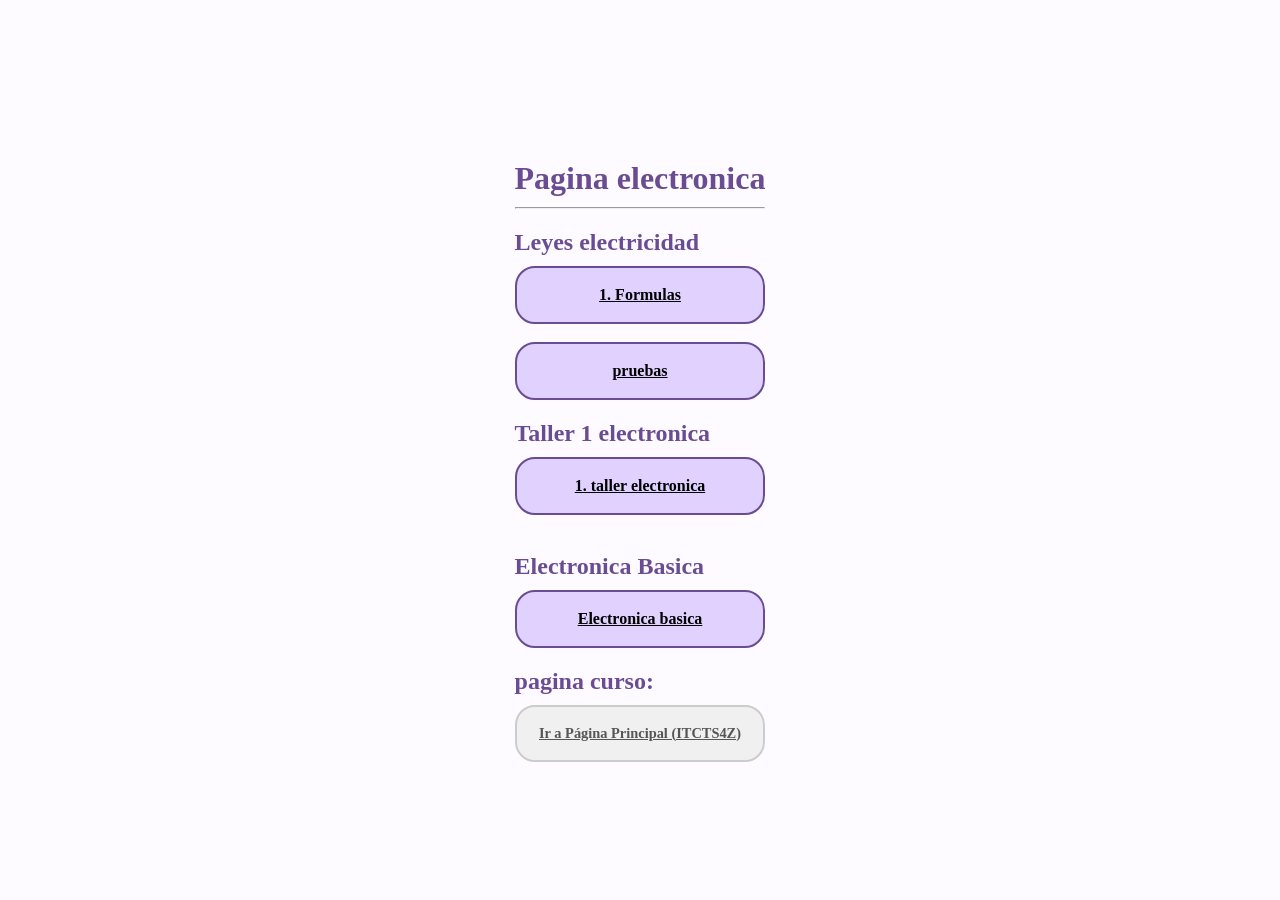
<file: index.html>
<!DOCTYPE html>
<html lang="en">

<head>
    <meta charset="UTF-8">
    <meta name="viewport" content="width=device-width, initial-scale=1.0">
    <title>index</title>
    <link href="css/syles_1.css" rel="stylesheet" />
</head>

<body>
    <div class="contenedor_indice">
        <h1>Pagina electronica</h1>
        <hr>

        <div class="menu_opciones">
            <div class="corte_1">
                <h2>Leyes electricidad</h2>
                <div class="button">
                    <a href="formulas_fisica\formulas.html" class="opcion-card btn">
                        1. Formulas
                    </a>
                    <br>
                    <a href="pruebas/pruebas.html" class="opcion-card btn">
                        pruebas
                    </a>
                </div>
            </div>

            <div class="corte_2">
                <h2>Taller 1 electronica</h2>
                <a href="taller_1_electronica\taller_parte1.html" class="opcion-card btn">
                    1. taller electronica
                </a>
                <br>
            </div>

            <div class="corte_3">
                <h2>Electronica Basica</h2>
                <a href="electronica_basica\unidad_1.html" class="opcion-card btn">
                    Electronica basica
                </a>
            </div>

            <div class="return">
                <h2> pagina curso: </h2>
                <a href="https://jarudev.github.io/itcts4z/" class="opcion-card btn-externo">
                    Ir a Página Principal (ITCTS4Z)
                </a>
            </div>

        </div>
    </div>

</body>

</html>
</file>
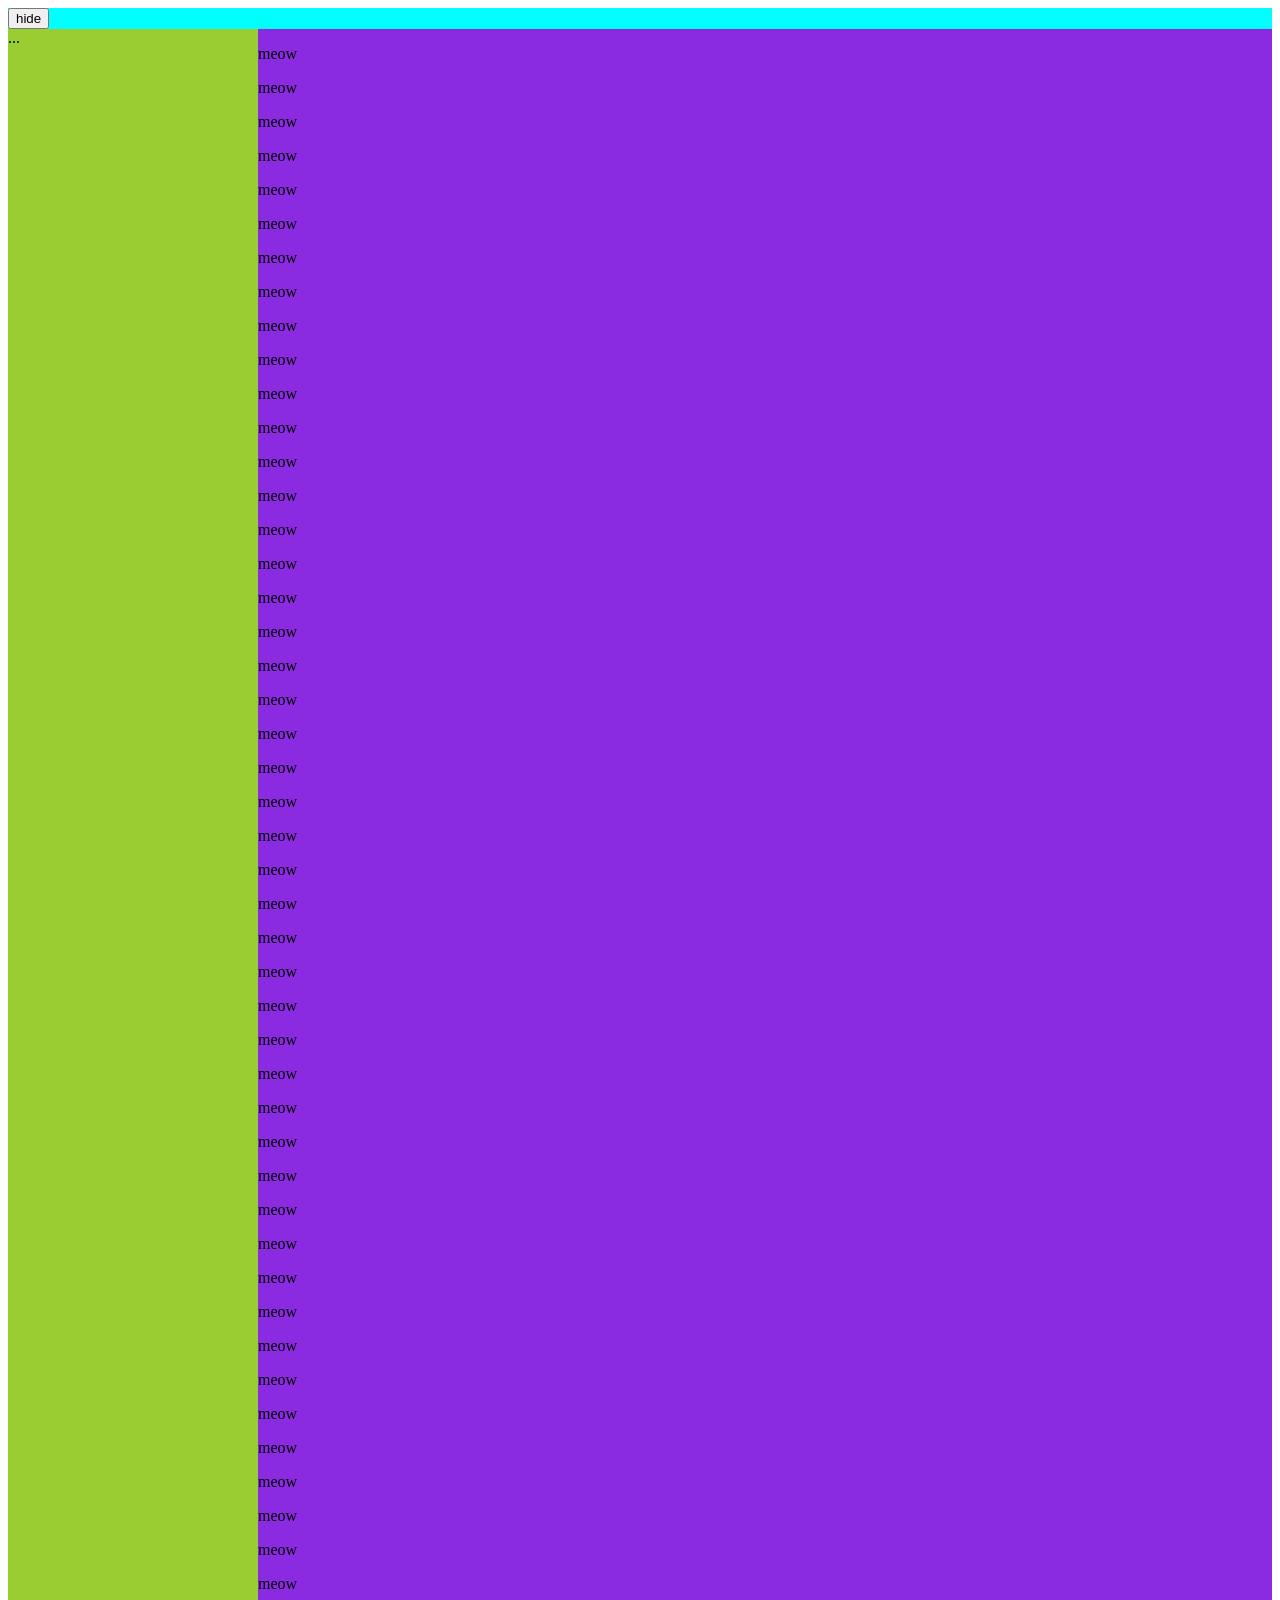
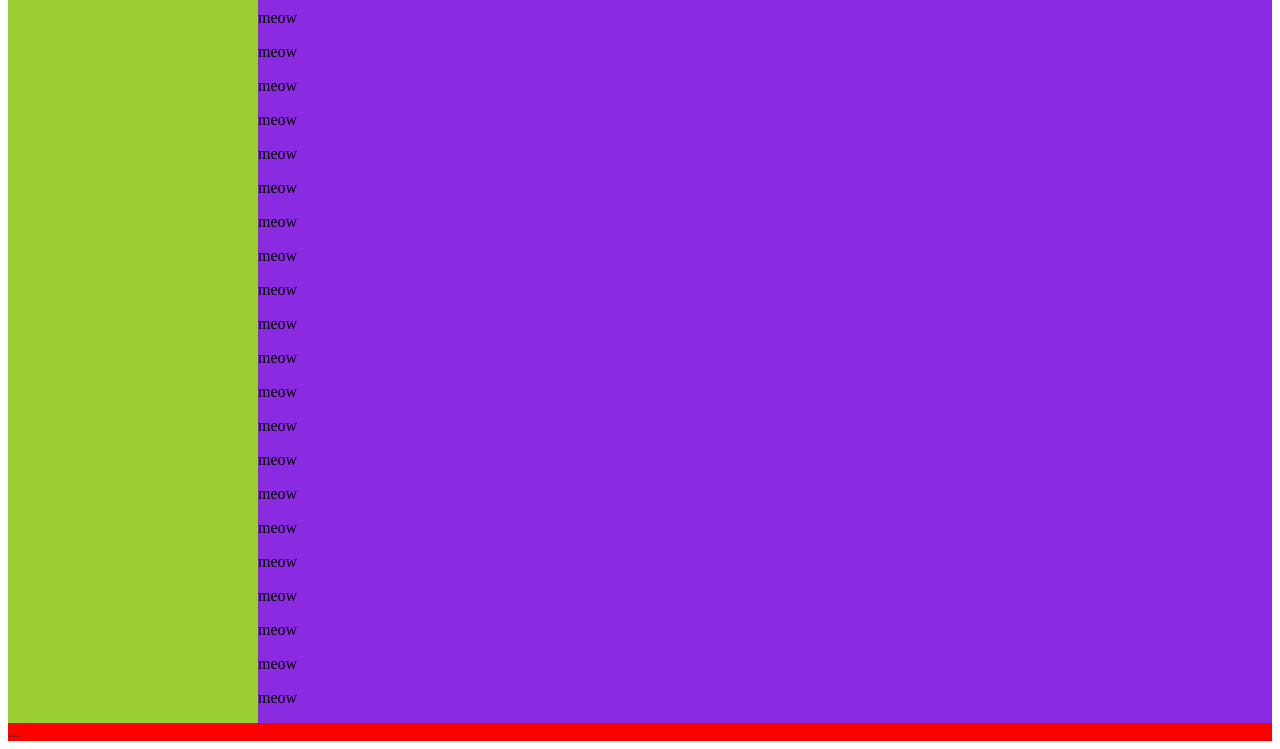
<file: pruebas/pruebas.html>
<!doctype html>
<html lang="en">

<head>
    <meta charset="UTF-8" />
    <meta name="viewport" content="width=device-width, initial-scale=1.0" />
    <link href="pruebas.css" rel="stylesheet" />
    <script src="wawawa copy.js" defer> </script>
    <title>Document</title>


</head>

<body>
    <div class="gray_box">
        <div class="navbar">
            <button class="sidebar_toggle" id="toggle"></button>
        </div>
        <div class="sidebar" id="hiddeable">...</div>
        <div class="content">
            <p>meow</p>
            <p>meow</p>
            <p>meow</p>
            <p>meow</p>
            <p>meow</p>
            <p>meow</p>
            <p>meow</p>
            <p>meow</p>
            <p>meow</p>
            <p>meow</p>
            <p>meow</p>
            <p>meow</p>
            <p>meow</p>
            <p>meow</p>
            <p>meow</p>
            <p>meow</p>
            <p>meow</p>
            <p>meow</p>
            <p>meow</p>
            <p>meow</p>
            <p>meow</p>
            <p>meow</p>
            <p>meow</p>
            <p>meow</p>
            <p>meow</p>
            <p>meow</p>
            <p>meow</p>
            <p>meow</p>
            <p>meow</p>
            <p>meow</p>
            <p>meow</p>
            <p>meow</p>
            <p>meow</p>
            <p>meow</p>
            <p>meow</p>
            <p>meow</p>
            <p>meow</p>
            <p>meow</p>
            <p>meow</p>
            <p>meow</p>
            <p>meow</p>
            <p>meow</p>
            <p>meow</p>
            <p>meow</p>
            <p>meow</p>
            <p>meow</p>
            <p>meow</p>
            <p>meow</p>
            <p>meow</p>
            <p>meow</p>
            <p>meow</p>
            <p>meow</p>
            <p>meow</p>
            <p>meow</p>
            <p>meow</p>
            <p>meow</p>
            <p>meow</p>
            <p>meow</p>
            <p>meow</p>
            <p>meow</p>
            <p>meow</p>
            <p>meow</p>
            <p>meow</p>
            <p>meow</p>
            <p>meow</p>
            <p>meow</p>
            <p>meow</p>
        </div>
        <div class="footer">...</div>
    </div>
</body>

</html>
</file>
<file: css/syles_1.css>
:root{
    --bg_color:  #fdfbff;
    --bg_contenedor:white;
    --gris-suave: #f0f0f0;}
        body {
            background-color: var(--bg_color);
            display: flex;
            justify-content: center;
            align-items: center;
            min-height: 100vh;
            margin: 0;
        }

        .contenedor-indice {
            background: #6a4c93 ;
            padding: 40px;
            border-radius: 30px;
            box-shadow: 0 10px 30px rgba(0,0,0,0.05);
            text-align: center;
            max-width: 500px;
            width: 90%;
            border: 2px solid var(--lila);
        }

        h1 {
            color:#6a4c93 ;
            margin-bottom: 10px;
        }
        h2 {
            color:#6a4c93 ;
            margin-bottom: 10px;
        }
        .menu-opciones {
            display: flex;
            flex-direction: column;
            gap: 15px;
            margin-top: 25px;
        }

        .opcion-card {
            padding: 18px;
            border-radius: 20px;
            font-weight: bold;
            transition: all 0.3s ease;
            display: flex;
            align-items: center;
            justify-content: center;
            border: 2px solid transparent;
        }

        .opcion-card:hover {
            transform: translateY(-3px);
            box-shadow: 0 5px 15px rgba(0,0,0,0.1);
        }


        .btn {
            background-color: #e0d1ff;
            color: black;
            border-color:  #6a4c93;
        }

        .btn-externo {
            background-color: var(--gris-suave);
            color: #555;
            border-color: #ccc;
            margin-top: 10px;
            font-size: 0.9rem;
        }

        .btn-externo:hover {
            background-color: #e0e0e0;
        }

        footer {
            margin-top: 30px;
            font-size: 0.8rem;
            color: #bbb;
        }
</file>
<file: pruebas/pruebas.css>
@media (max-width: 900px) {
    .item {
        flex: 1 1 10%;
        /* full width on small screens */
    }
}

.sidebar_toggle::before,

.sidebar_toggle {
    content: "hide";
}

.navbar {
    background-color: aqua;
    grid-area: navbar;
}

.sidebar {
    background-color: yellowgreen;
    grid-area: sidebar;
}

.content {
    background-color: blueviolet;
    grid-area: content;
}

.footer {
    background-color: rgb(255, 0, 0);
    grid-area: footer;
}

.gray_box {
    background-color: rgb(0, 0, 0);
    display: grid;
    min-height: 99vh;
    grid-template-columns: 250px 1fr;
    grid-template-rows: auto 1fr auto;
    grid-template-areas:
        "navbar  navbar"
        "sidebar content"
        "footer  footer";
}

/* Extra small devices (phones, 600px and down) */
@media only screen and (max-width: 600px) {
    .sidebar {
        display: none;
    }

    .gray_box {
        grid-template-columns: 1fr;
        grid-template-areas:
            "navbar"
            "content"
            "footer";
    }

    .sidebar_toggle::before,

    .sidebar_toggle {
        content: "show";
    }

    .sidebar.shown {
        margin: 5% 0% 0% 8px;
        width: 70vw;
        height: 70vh;
        position: fixed;
        z-index: 99999;
        left: 0;
        top: 0;
        display: block !important;
    }
}

@media only screen and (max-width: 900px) {}

/*  width: 67%;
    background-color: gray;
    border-radius: 20px;
    box-shadow: 0 0 10px rgb(255, 42, 255)
} */

/*.gray_box {
    padding: 5px;
    justify-content: center;
    width: 67%;
    background-color: gray;
    border-radius: 20px;
    box-shadow: 0 0 10px rgb(255, 42, 255)
} */
</file>
